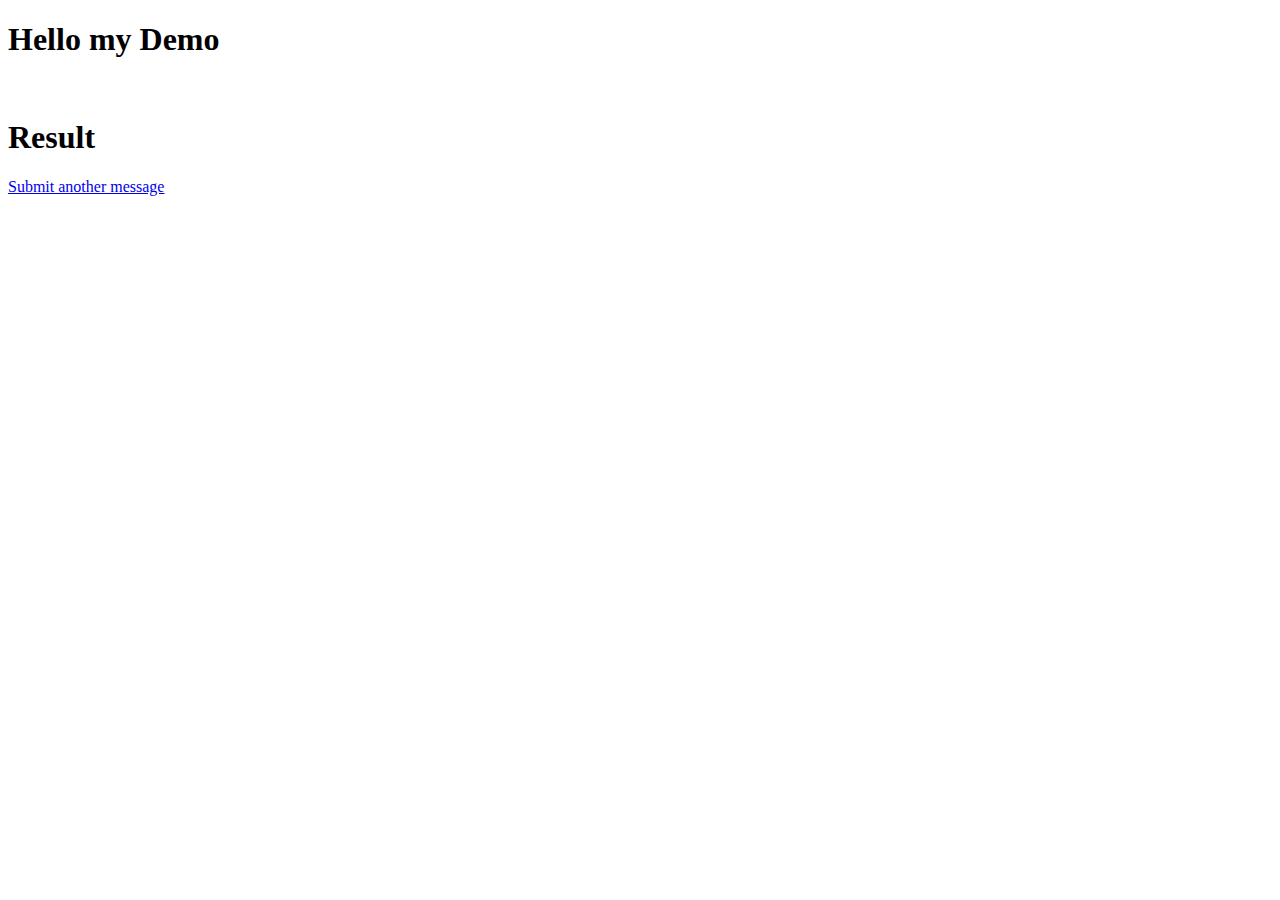
<file: performance_main/src/main/resources/templates/index.html>
<!DOCTYPE html>
<html lang="en" xmlns:th="http://www.w3.org/1999/xhtml">
<head>
    <meta charset="UTF-8">
    <title>MyDemo</title>
</head>
<body>
<h1>Hello my Demo</h1>
<br>

<h1>Result</h1>
<p th:text="'userName: ' + ${userBean.userName}+ '  111'"/>
<p th:text="'userPassword: ' + ${userBean.userPassword}+ '  222'"/>
<p th:text="'userPhone: ' + ${userBean.userPhone}+ '  333'"/>
<a href="/dev/index">Submit another message</a>

</body>
</html>
</file>
